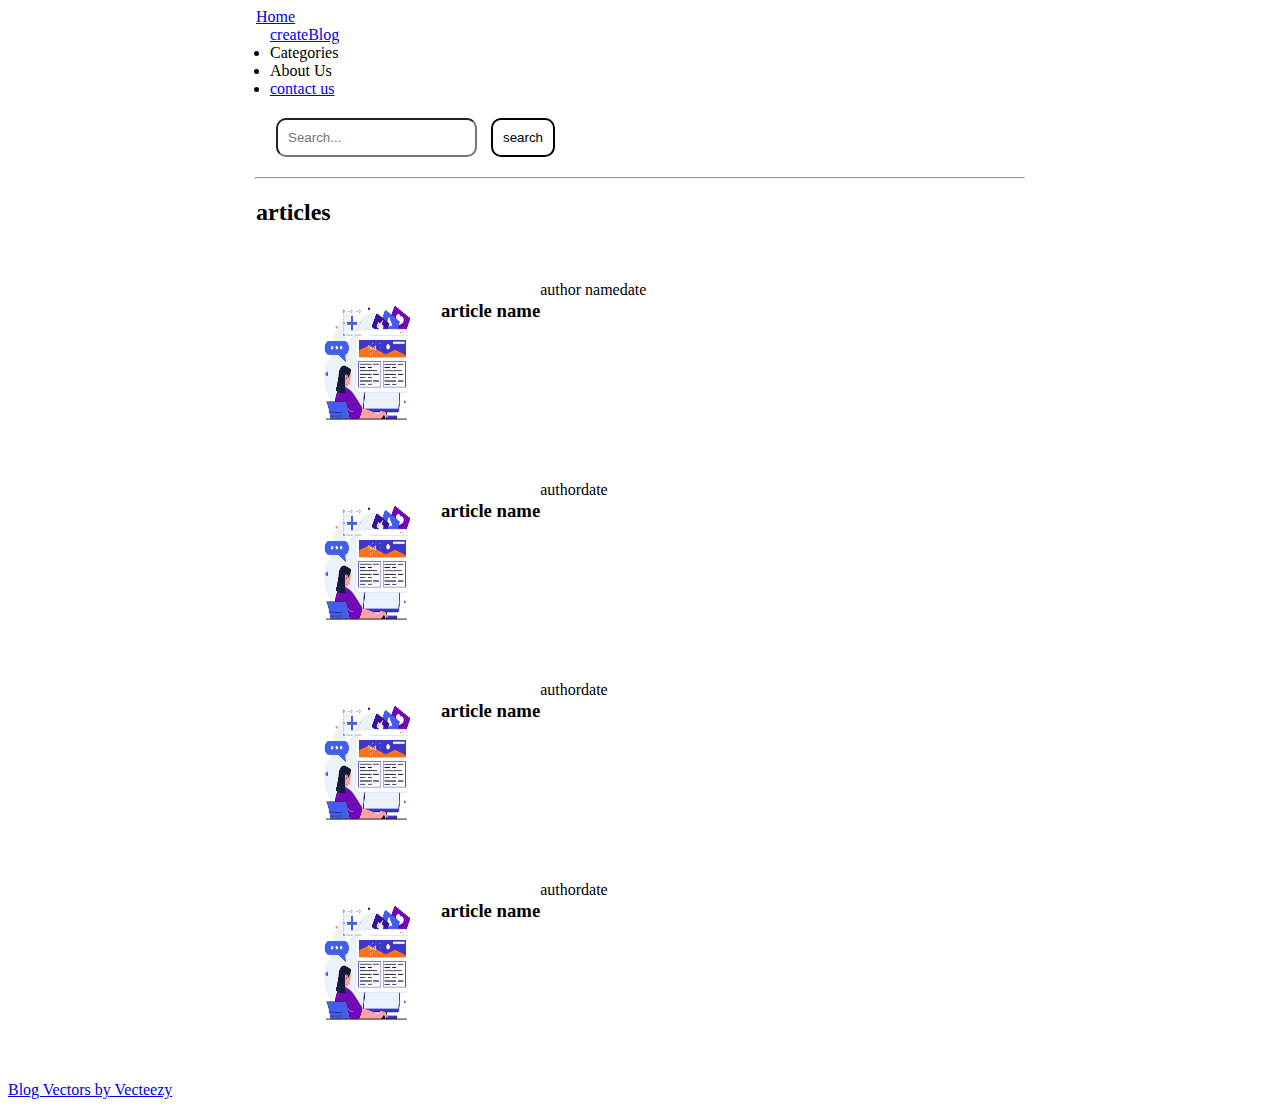
<file: blog/index.html>
<!DOCTYPE html>
<html lang="en">

<head>
    <meta charset="UTF-8">
    <meta name="viewport" content="width=device-width, initial-scale=1.0">
    <title>Blog</title>
    <script src="https://ajax.googleapis.com/ajax/libs/jquery/3.7.1/jquery.min.js"></script>
    <!-- <link rel="stylesheet" href="style.css"> -->
    <link rel="stylesheet" href="utils.css">
</head>

<body>
    <!-- <div class="navigation maxWidth2 maxWidth1 mAuto">
        <div id="navigation"></div>
        <script>
            $(document).ready(function () {
                $('#navigation').load('navbar.html');
            });
        </script>
    </div> -->

    <div class="maxWidth2 maxWidth1 mAuto ">
        <div class="logo margin maxWidth">
            <a href="index.html">Home</a>
        </div>
    
        <div class="createBlog margin maxWidth bt">
            <a href="createBlog.html">createBlog</a>
        </div>
    
        <div class="extras margin maxWidth">
            <li>Categories</li>
            <li>About Us</li>
            <li><a href="contact.html">contact us</a></li>
        </div>
    
        <div class="search margin maxWidth">
            <form action="search.html">
                <input class="form-input search" type="text" name="query" placeholder="Search..." id="search">
                <button class="btn">search</button>
            </form>
        </div>
    </div>

    <hr class="maxWidth2 maxWidth1 mAuto">

    <div class="content maxWidth2 maxWidth1 mAuto">
        <h2>articles</h2>
        <div class="article">
            <div class="artPrev">
                <img src="blog.jpg" alt="img">
                <a href="blogPage.html">
                    <h3>article name</h3>
                </a>
                <div>author name</div>
                <span>date</span>
            </div>
            <div class="artPrev">
                <img src="blog.jpg" alt="img">
                <h3>article name</h3>
                <span>author </span>
                <span>date</span>
            </div>
            <div class="artPrev">
                <img src="blog.jpg" alt="img">
                <h3>article name</h3>
                <span>author </span>
                <span>date</span>
            </div>
            <div class="artPrev">
                <img src="blog.jpg" alt="img">
                <h3>article name</h3>
                <span>author </span>
                <span>date</span>
            </div>
        </div>
    </div>

    <div class="footer"><a href="https://www.vecteezy.com/free-vector/blog">Blog Vectors by Vecteezy</a></div>
</body>

</html>
</file>
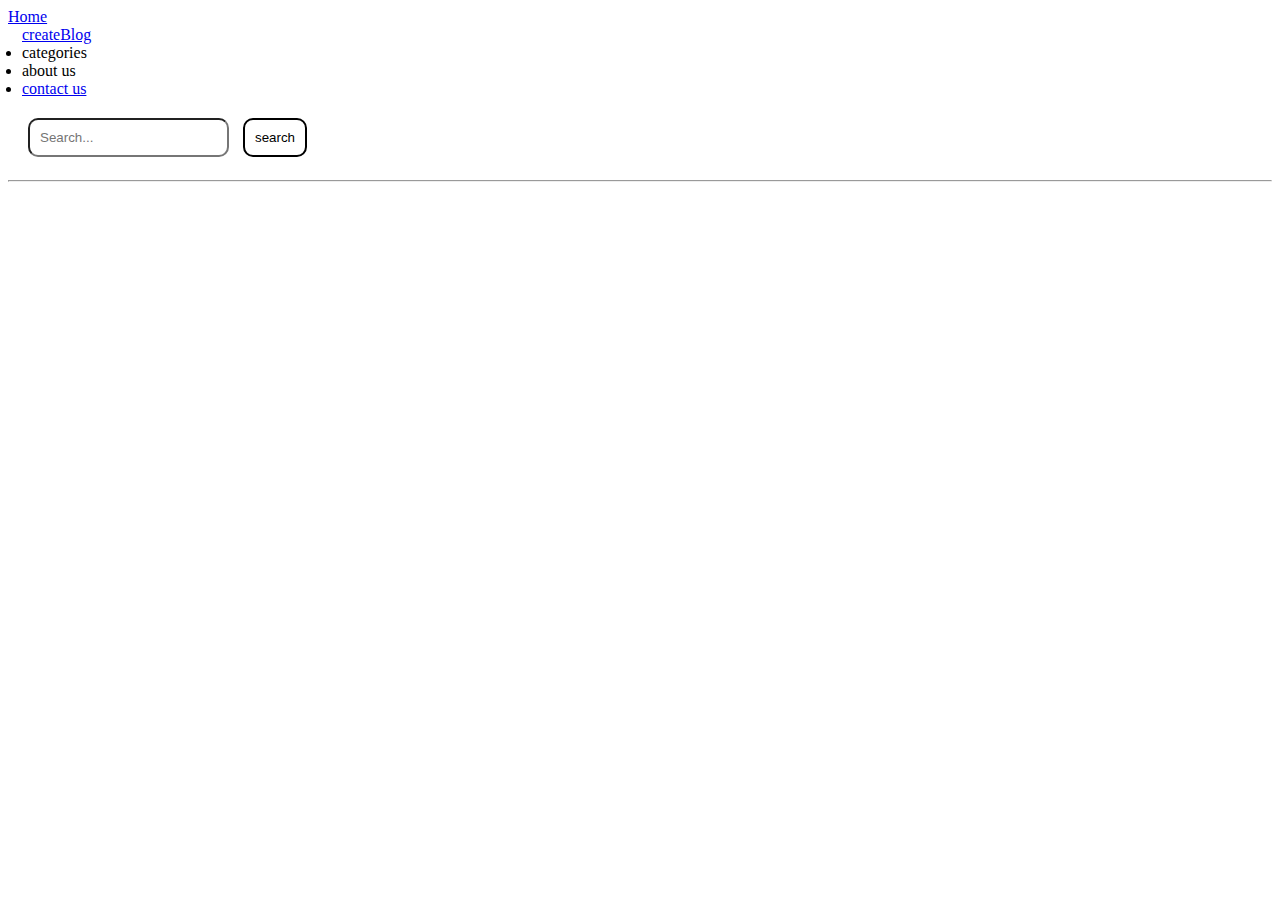
<file: blog/copyBlog.html>
<!DOCTYPE html>
<html lang="en">

<head>
    <meta charset="UTF-8">
    <meta name="viewport" content="width=device-width, initial-scale=1.0">
    <title>copy blog</title>
    <link rel="stylesheet" href="utils.css">
</head>

<body>
    <div class="navbar margin maxWidth">
        <div class="logo margin maxWidth">
            <a href="blog.html">Home</a>
        </div>

        <div class="createBlog margin maxWidth bt">
            <a href="createBlog.html">createBlog</a>
        </div>

        <div class="extras margin maxWidth">
            <li>categories</li>
            <li>about us</li>
            <li> <a href="contact.html">contact us</a></li>
        </div>

        <div class="search margin maxWidth">
            <form action="search.html">
                <input class="form-input search" type="text" name="query" placeholder="Search..." id="search">
                <button class="btn">search</button>
            </form>
        </div>

    </div>
    <hr>

    <div class="space"></div>
    <script>
        const heading = document.createElement('h1');
        const blog = document.createElement('p');
        const space = document.querySelector('.space');

        const tempHead = localStorage.getItem("title");
        const tempTitle = localStorage.getItem("content");

        heading.innerHTML = tempHead;
        space.appendChild(heading);

        blog.innerHTML = tempTitle;
        space.appendChild(blog);
    </script>
</body>

</html>
</file>
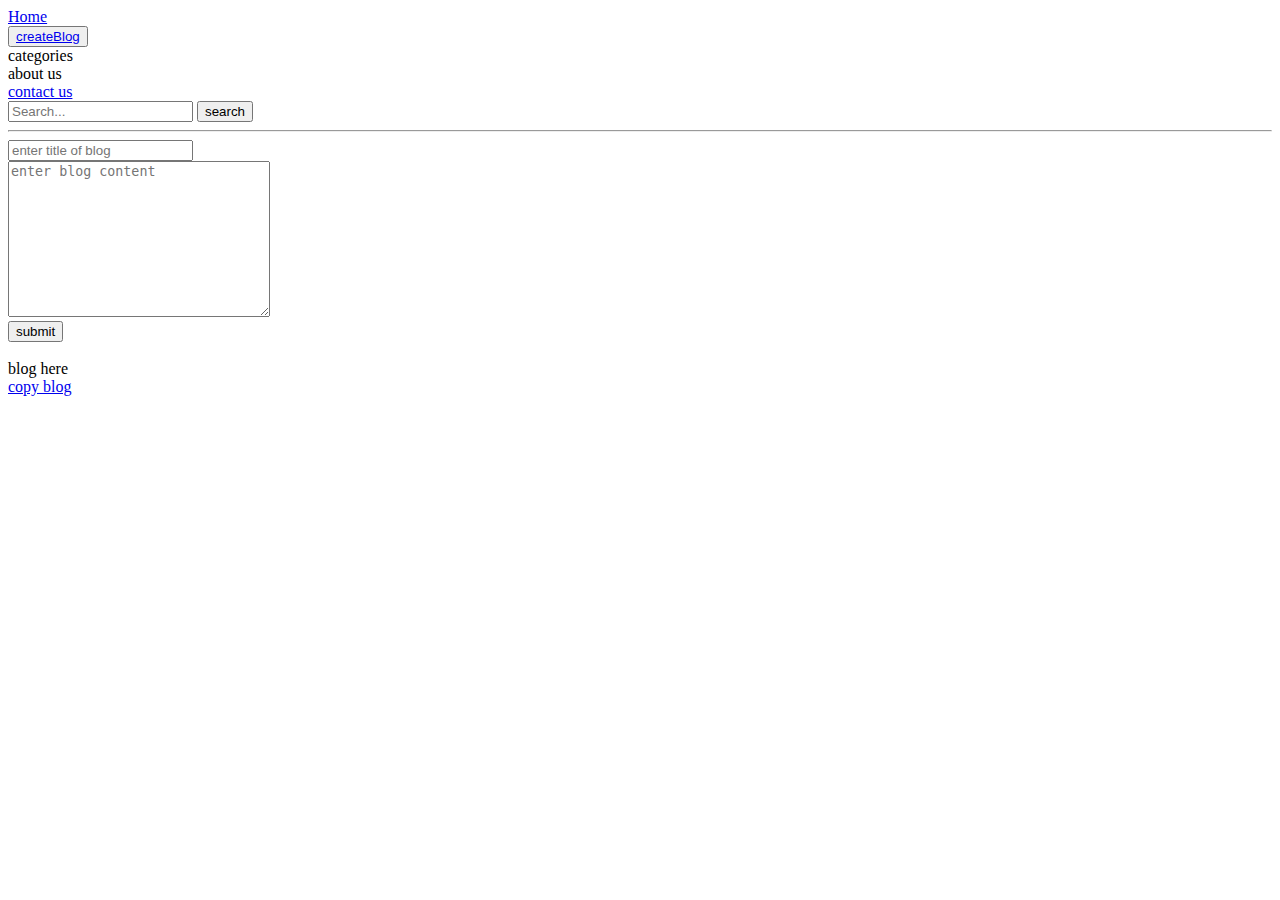
<file: blog/createBlog.html>
<!DOCTYPE html>
<html lang="en">

<head>
    <meta charset="UTF-8">
    <meta name="viewport" content="width=device-width, initial-scale=1.0">
    <title>create blog</title>
    <!-- <link rel="stylesheet" href="utils.css"> -->
</head>

<body>
    <div class="navbar margin maxWidth">
        <div class="logo margin maxWidth">
            <a href="blog.html">Home</a>
        </div>

        <div class="createBlog margin maxWidth bt">
            <button class="btn">
                <a href="createBlog.html">createBlog</a>
            </button>
        </div>

        <div class="extras margin maxWidth">
            <li>categories</li>
            <li>about us</li>
            <li> <a href="contact.html">contact us</a></li>
        </div>

        <div class="search margin maxWidth">
            <form action="search.html">
                <input class="form-input search" type="text" name="query" placeholder="Search..." id="search">
                <button class="btn">search</button>
            </form>
        </div>

    </div>
    <hr>
    <div>
        <input type="text" placeholder="enter title of blog" id="titleOfBlog">
        <br>
        <textarea name="blogContent" id="contentOfBlog" cols="30" rows="10" placeholder="enter blog content"></textarea>
        <br>
        <button id="submit">submit</button>
    </div>
    <br>

    <div class="cpy">blog here</div>
    <div><a href="copyBlog.html">copy blog</a></div>

    <script>
        let btn = document.querySelector('#submit');
        btn.addEventListener('click', () => {
            let title = document.querySelector('#titleOfBlog').value;
            let content = document.querySelector('#contentOfBlog').value;

            const para = document.createElement('p');
            para.innerHTML = content;

            const heading = document.createElement('h1');
            heading.innerHTML = title;

            const cpy = document.querySelector('.cpy');
            cpy.appendChild(heading);
            cpy.appendChild(para);

            localStorage.setItem("title", title);
            localStorage.setItem("content", content);

        });

    </script>
</body>

</html>
</file>
<file: blog/utils.css>
:root {
    --main-bg-color: brown;
}

.content {
    max-width: 80vw;
    /* background-color: gray; */
    display: flex;
    flex-direction: column;
    padding-bottom: 15px;
    margin-top: 32px;
}

.maxWidth1 {
    max-width: 60vw;
}

.maxWidth22 {
    max-width: 60vw;
}

.mAuto {
    margin: auto;
}

.artPrev {
    display: flex;
    /* align-self: center; */
    padding: 25px;
}

.artPrev a {
    text-decoration: none;
    color: black;
}

.article {
    display: flex;
    flex-direction: column;
    padding: 10px;
}

.navigation {
    max-width: 90vw;
    display: flex;
    margin: 30px;
}

.content img {
    height: 150px;
    width: 150px;
    border-radius: 10%;
}

.search,
.createBlog,
.extras {
    margin: 0 14px;
}

.search {
    align-items: end;
    justify-content: end;
    padding: 10px;
    border-radius: 10px;
    margin: 5px;
    /* border: 2px solid black; */
}


.btn {
    cursor: pointer;
    padding: 10px;
    border-radius: 10px;
    margin: 5px;
    border: 2px solid black;
    background-color: white;
    transition: all 0.3s ease-in-out;
}

.btn:hover {
    background: gray;
}

.form-box input,
textarea {
    padding: 10px;
    width: 40vw;
    margin: 5px;
    border-radius: 10px;
    border: 2px solid black;
}
</file>
